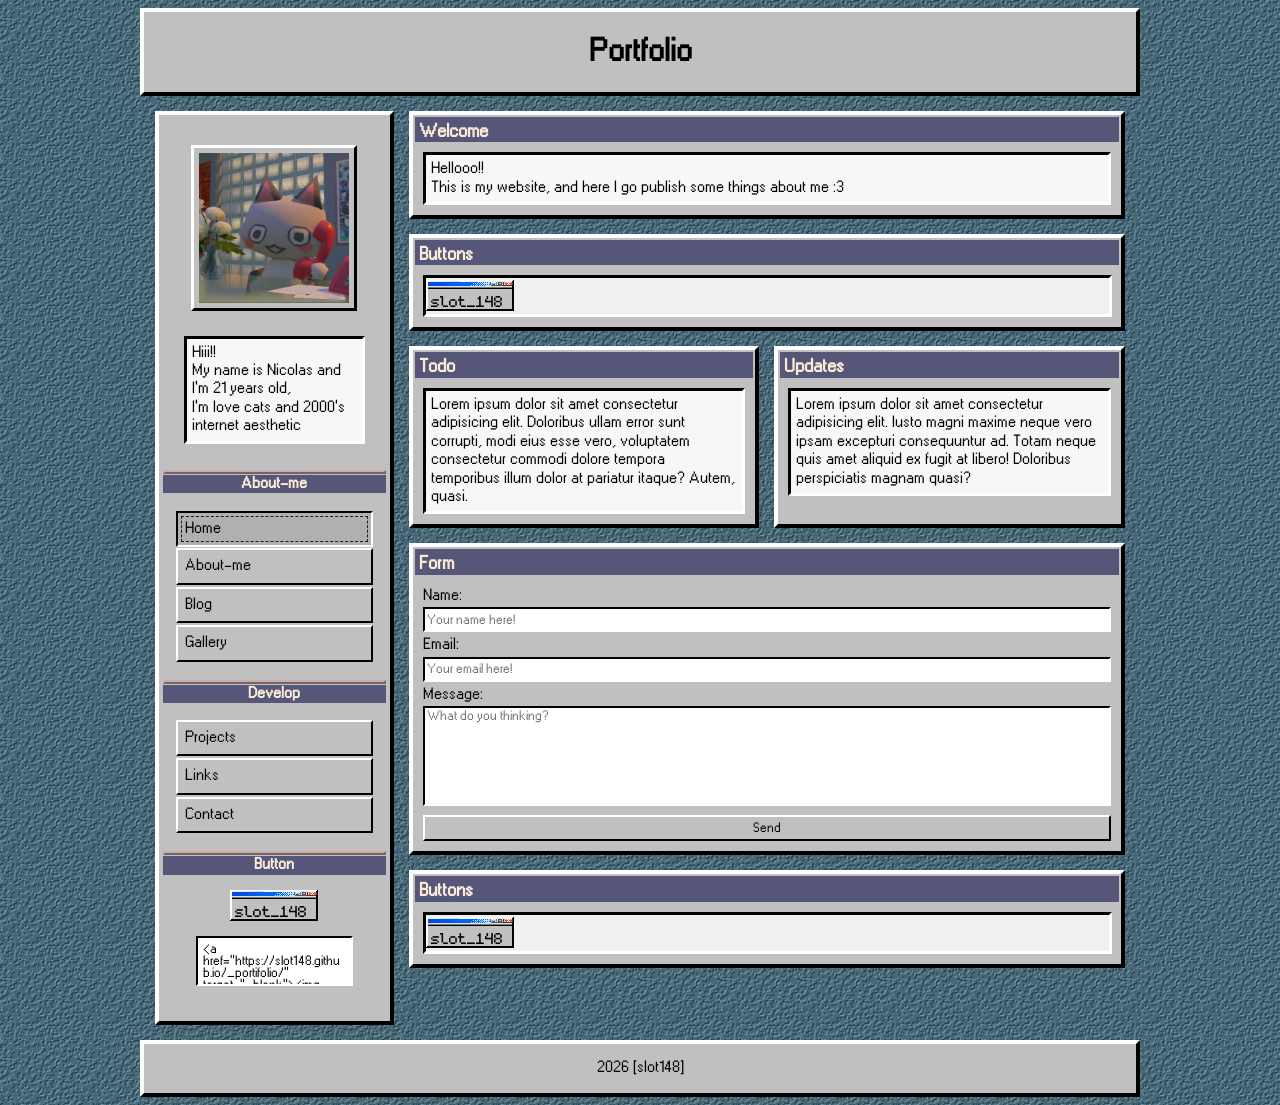
<file: index.html>
<!DOCTYPE html>
<html lang="en">
<head>
        <meta charset="UTF-8">
        <meta name="viewport" content="width=device-width, initial-scale=1.0">
        <title>Home</title>
        <link rel="stylesheet" href="./css/normalize.css">
        <link rel="stylesheet" href="./css/style.css">
</head>
<body>
	<div class="main-content">
                <header class="container-1">
                        <h1>Portfolio</h1>
                </header>
                <main>
                        <aside class="container-1">
                                <div class="user-container">
                                        <div class="image-container">
                                                <img src="./assets/images/me.jpeg" alt="">
                                        </div>
                                        <p>
                                                Hiii!! <br>
                                                My name is Nicolas and I'm 21 years old, <br>
                                                I'm love cats and 2000's internet aesthetic
                                        </p>
                                </div>
                                <nav>
                                        <hr>
                                        <h4>About-me</h4>
                                        <ul>
                                                <li active><a href="">Home</a></li>
                                                <li><a href="./pages/about-me.html">About-me</a></li>
                                                <li><a href="">Blog</a></li>
                                                <li><a href="">Gallery</a></li>
                                        </ul>
                                        <hr>
                                        <h4>Develop</h4>
                                        <ul>
                                                <li><a href="./pages/projects.html">Projects</a></li>
                                                <li><a href="">Links</a></li>
                                                <li><a href="">Contact</a></li>
                                        </ul>
                                        <hr>
                                        <h4>Button</h4>
                                        <div class="button-container">
                                                <img src="./assets/images/my_button2.png" alt="">
                                                <textarea rows="3" style="outline: none;" readonly><a href="https://slot148.github.io/_portifolio/" target="_blank"><img src="https://raw.githubusercontent.com/Slot148/_portifolio/refs/heads/main/assets/imgs/my_button2.png" alt="slot148-button"></a></textarea>
                                        </div>
                                </nav>
                        </aside>
                        <section>
                                <div class="container-1">
                                        <h3>Welcome</h3>
                                        <p>
                                                Hellooo!! <br>
                                                This is my website, and here I go publish some things about me :3
                                        </p>
                                </div>

                                <div class="buttons-container container-1">
                                        <h3>Buttons</h3>
                                        <div class="marquee">
                                                <div class="track">
                                                        <img src="./assets/images/my_button2.png" alt="">
                                                </div>
                                        </div>
                                </div>

                                <div class="grid-1">
                                        <section class="container-1">
                                                <h3>Todo</h3>
                                                <p>Lorem ipsum dolor sit amet consectetur adipisicing elit. Doloribus ullam error sunt corrupti, modi eius esse vero, voluptatem consectetur commodi dolore tempora temporibus illum dolor at pariatur itaque? Autem, quasi.</p>
                                        </section>
                                        <section class="container-1">
                                                <h3>Updates</h3>
                                                <p>Lorem ipsum dolor sit amet consectetur adipisicing elit. Iusto magni maxime neque vero ipsam excepturi consequuntur ad. Totam neque quis amet aliquid ex fugit at libero! Doloribus perspiciatis magnam quasi?</p>
                                        </section>
                                </div>

                                <div class="container-1">
                                        <h3>Form</h3>
                                        <form action="https://formsubmit.co/90d17c05750c8ff97c90acd4b700910f" method="post">
                                                <label for="nome">Name:</label><br>
                                                <input type="text" name="nome" id="nome" placeholder="Your name here!" required="">
                                                <br>
                                                <label for="email">Email:</label><br>
                                                <input type="email" name="email" id="email" placeholder="Your email here!" required="">
                                                <br>
                                                <label for="mensagem">Message:</label><br>
                                                <textarea name="mensagem" id="mensagem" placeholder="What do you thinking?"></textarea><br>
                                                <button type="submit">Send</button>
                                                <input type="hidden" name="_subject" value="Novo envio!">
                                                <input type="hidden" name="_template" value="basic">
                                                <input type="hidden" name="_autoresponse" value="Obrigado por entrar em contato! Retornarei assim que possivel">
                                                <input type="text"   name="_honey" style="display:none">
                                                <input type="hidden" name="_next" value="https://slot148.github.io/_portifolio/status_pages/thanks.html">
                                        </form>
                                </div>

                                <div class="buttons-container container-1">
                                        <h3>Buttons</h3>
                                        <div class="marquee">
                                                <div class="track">
                                                        <img src="./assets/images/my_button2.png" alt="">
                                                </div>
                                        </div>
                                </div>
                        </section>
                </main>
                <footer class="container-1">
                        <p style="border: none; background-color: transparent;">2026 [slot148]</p>
                </footer>
        </div>
</body>
</html>
</file>
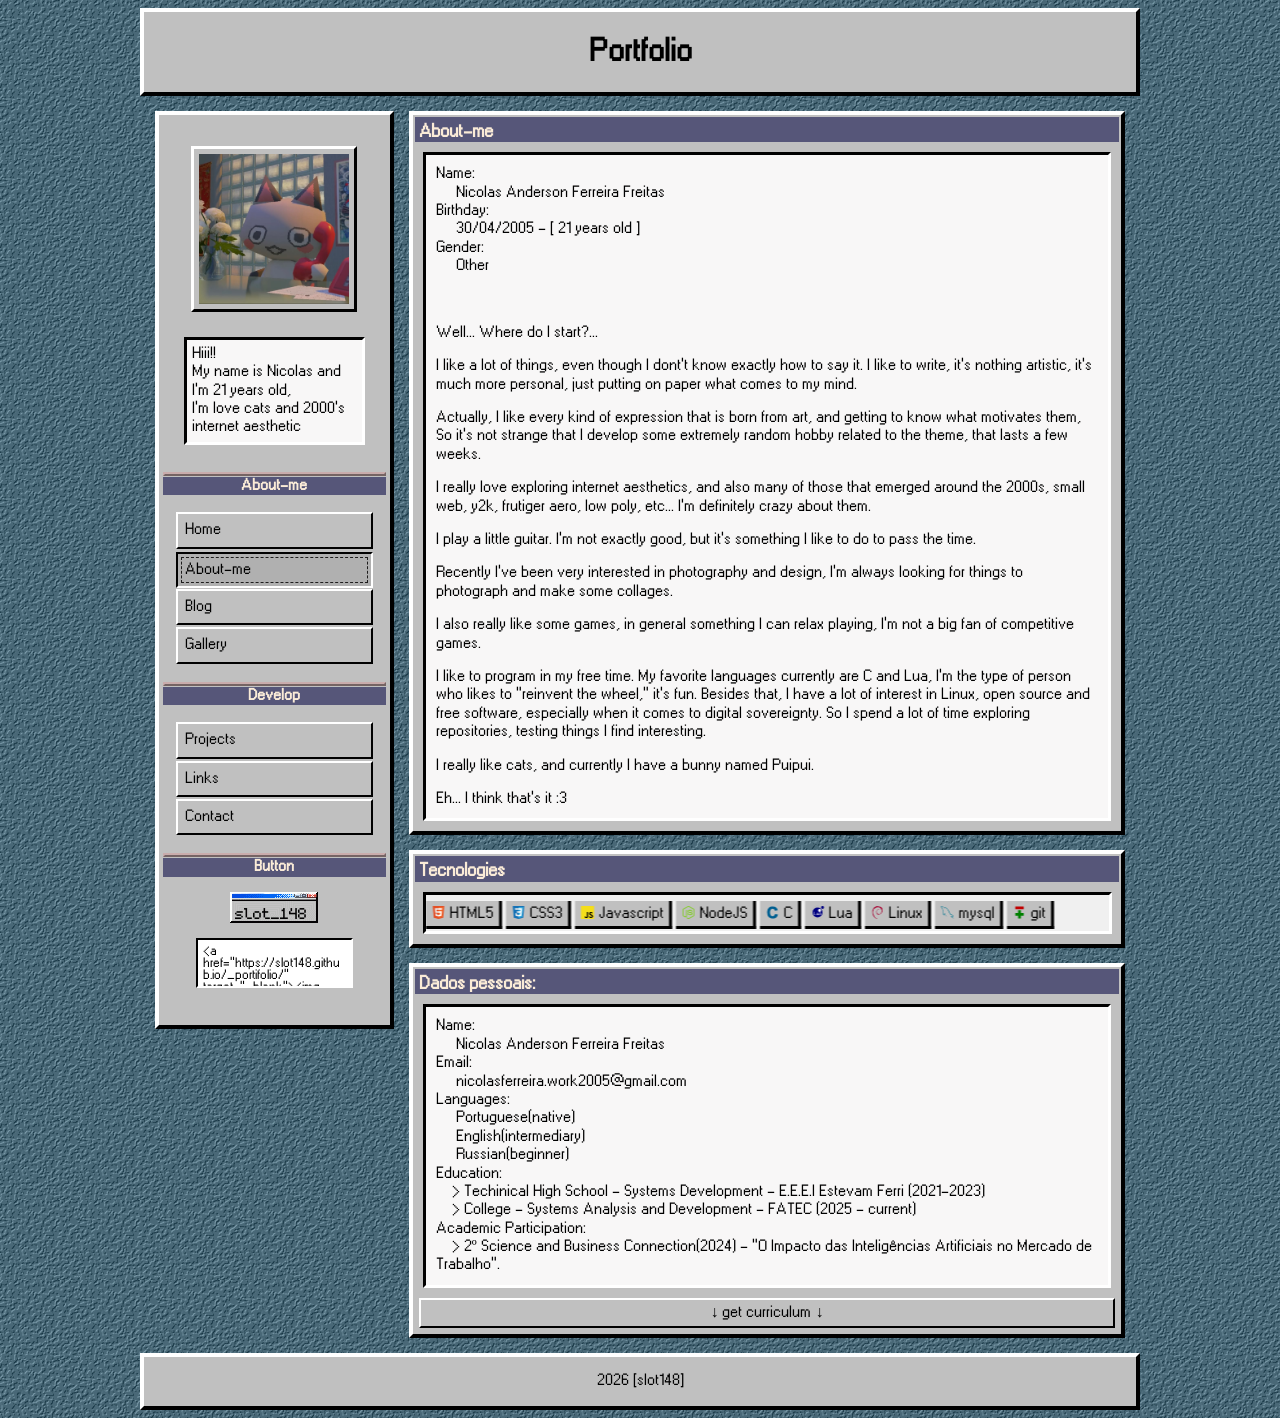
<file: pages/about-me.html>
<!DOCTYPE html>
<html lang="en">
<head>
        <meta charset="UTF-8">
        <meta name="viewport" content="width=device-width, initial-scale=1.0">
        <title>About-me</title>
        <link rel="stylesheet" href="../css/normalize.css">
        <link rel="stylesheet" href="../css/style.css">
</head>
<body>
	<div class="main-content">
                <header class="container-1">
                        <h1>Portfolio</h1>
                </header>
                <main>
                        <aside class="container-1">
                                <div class="user-container">
                                        <div class="image-container">
                                                <img src="../assets/images/me.jpeg" alt="">
                                        </div>
                                        <p>
                                                Hiii!! <br>
                                                My name is Nicolas and I'm 21 years old, <br>
                                                I'm love cats and 2000's internet aesthetic
                                        </p>
                                </div>
                                <nav>
                                        <hr>
                                        <h4>About-me</h4>
                                        <ul>
                                                <li><a href="../index.html">Home</a></li>
                                                <li active><a href="">About-me</a></li>
                                                <li><a href="">Blog</a></li>
                                                <li><a href="">Gallery</a></li>
                                        </ul>
                                        <hr>
                                        <h4>Develop</h4>
                                        <ul>
                                                <li><a href="./projects.html">Projects</a></li>
                                                <li><a href="">Links</a></li>
                                                <li><a href="">Contact</a></li>
                                        </ul>
                                        <hr>
                                        <h4>Button</h4>
                                        <div class="button-container">
                                                <img src="../assets/images/my_button2.png" alt="">
                                                <textarea rows="3" style="outline: none;" readonly><a href="https://slot148.github.io/_portifolio/" target="_blank"><img src="https://raw.githubusercontent.com/Slot148/_portifolio/refs/heads/main/assets/imgs/my_button2.png" alt="slot148-button"></a></textarea>
                                        </div>
                        
                                </nav>
                        </aside>
                        <section>
                            <div class="container-1">
                                <h3>About-me</h3>

                                <div class="container-2">
                                        <p>
                                                Name: <br>
                                                &emsp; Nicolas Anderson Ferreira Freitas <br>
                                                Birthday: <br>
                                                &emsp; 30/04/2005 - [ 21 years old ] <br>
                                                Gender: <br>
                                                &emsp; Other
                                        </p>
                                        <br>
                                        <p>
                                                Well... Where do I start?...
                                        </p>
                                        <p>
                                                I like a lot of things, even though I dont't know exactly how to say it.
                                                I like to write, it's nothing artistic, it's much more personal, 
                                                just putting on paper what comes to my mind. 
                                        </p>
                                        <p>
                                                Actually, I like every kind of expression that is born from art,
                                                and getting to know what motivates them,
                                                So it's not strange that I develop some extremely random hobby related to the theme,
                                                that lasts a few weeks.  
                                        </p>
                                        <p>
                                                I really love exploring internet aesthetics,
                                                and also many of those that emerged around the 2000s,
                                                small web, y2k, frutiger aero, low poly, etc...
                                                I'm definitely crazy about them.
                                        </p>
                                        <p>
                                                I play a little guitar. I'm not exactly good,
                                                but it's something I like to do to pass the time.
                                        </p>
                                        <p>
                                                Recently I've been very interested in photography and design,
                                                I'm always looking for things to photograph and make some collages.
                                        </p>
                                        <p>
                                                I also really like some games, in general something I can relax playing,
                                                I'm not a big fan of competitive games.
                                        </p>
                                        <p>
                                                I like to program in my free time. My favorite languages currently are C and Lua,
                                                I'm the type of person who likes to "reinvent the wheel," it's fun. Besides that,
                                                I have a lot of interest in Linux, open source and free software,
                                                especially when it comes to digital sovereignty.
                                                So I spend a lot of time exploring repositories, testing things I find interesting.
                                        </p>
                                        <p>
                                                I really like cats, and currently I have a bunny named Puipui.
                                        </p>
                                        <p>
                                                Eh... I think that's it :3      
                                        </p>
                                </div>
                            </div>

                            <div class="buttons-container container-1">
                                <h3>Tecnologies</h3>
                                <div class="marquee">
                                        <div class="track" style="padding-top: 8px;">
                                            <span style="background-color: #c0c0c0; padding: 5px; border: 3px solid; border-top: #fff; border-left: #fff;"> <img src="../assets/images/vscode-icons--file-type-html.svg" style="height: 15px;" alt=""> HTML5</span>
                                            <span style="background-color: #c0c0c0; padding: 5px; border: 3px solid; border-top: #fff; border-left: #fff;"> <img src="../assets/images/vscode-icons--file-type-css2.svg" style="height: 15px;" alt=""> CSS3</span>
                                            <span style="background-color: #c0c0c0; padding: 5px; border: 3px solid; border-top: #fff; border-left: #fff;"> <img src="../assets/images/vscode-icons--file-type-js-official.svg" style="height: 15px;" alt=""> Javascript</span>
                                            <span style="background-color: #c0c0c0; padding: 5px; border: 3px solid; border-top: #fff; border-left: #fff;"> <img src="../assets/images/vscode-icons--file-type-node.svg" style="height: 15px;" alt=""> NodeJS</span>
                                            <span style="background-color: #c0c0c0; padding: 5px; border: 3px solid; border-top: #fff; border-left: #fff;"> <img src="../assets/images/vscode-icons--file-type-c.svg" style="height: 15px;" alt=""> C</span>
                                            <span style="background-color: #c0c0c0; padding: 5px; border: 3px solid; border-top: #fff; border-left: #fff;"> <img src="../assets/images/vscode-icons--file-type-lua.svg" style="height: 15px;" alt=""> Lua</span>
                                            <span style="background-color: #c0c0c0; padding: 5px; border: 3px solid; border-top: #fff; border-left: #fff;"> <img src="../assets/images/vscode-icons--file-type-debian.svg" style="height: 15px;" alt=""> Linux</span>
                                            <span style="background-color: #c0c0c0; padding: 5px; border: 3px solid; border-top: #fff; border-left: #fff;"> <img src="../assets/images/vscode-icons--file-type-mysql.svg" style="height: 15px; color: black;" alt=""> mysql</span>
                                            <span style="background-color: #c0c0c0; padding: 5px; border: 3px solid; border-top: #fff; border-left: #fff;"> <img src="../assets/images/vscode-icons--file-type-diff.svg" style="height: 15px; color: black;" alt=""> git</span>
                                        </div>
                                </div>
                            </div>

                            <div class="container-1">
                                <h3>Dados pessoais:</h3>
                                <div class="container-2">
                                        <p>
                                                Name: <br>
                                                &emsp; Nicolas Anderson Ferreira Freitas <br>
                                                Email: <br>
                                                &emsp; nicolasferreira.work2005@gmail.com <br>
                                                Languages: <br>
                                                &emsp; Portuguese(native) <br>
                                                &emsp; English(intermediary) <br>
                                                &emsp; Russian(beginner) <br>
                                                Education: <br>
                                                &emsp;> Techinical High School - Systems Development - E.E.E.I Estevam Ferri (2021-2023) <br>
                                                &emsp;> College - Systems Analysis and Development - FATEC (2025 - current) <br>
                                                Academic Participation: <br>
                                                &emsp;> 2º Science and Business Connection(2024) - "O Impacto das Inteligências Artificiais no Mercado de Trabalho".
                                        </p>
                                </div>
                                <a href="../assets/curriculo.pdf" class="button-1" download ><span>&#8595; get curriculum &#8595;</span></a>
                            </div>
                        </section>
                </main>
                <footer class="container-1">
                        <p style="border: none; background-color: transparent;">2026 [slot148]</p>
                </footer>
        </div>
</body>
</html>
</file>
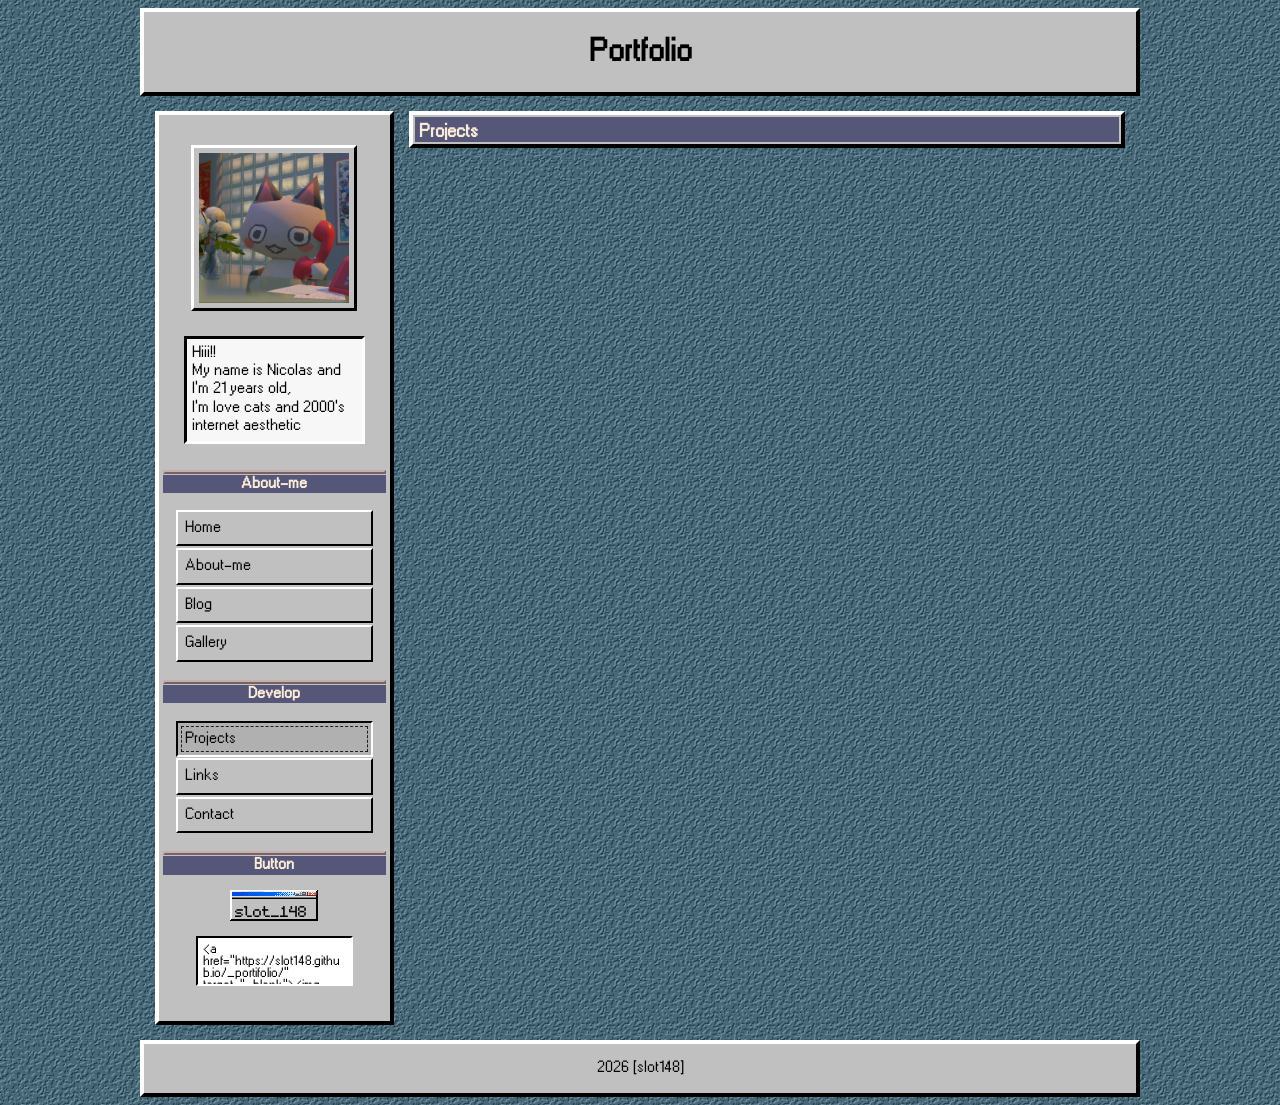
<file: pages/projects.html>
<!DOCTYPE html>
<html lang="en">
<head>
        <meta charset="UTF-8">
        <meta name="viewport" content="width=device-width, initial-scale=1.0">
        <title>Projects</title>
        <link rel="stylesheet" href="../css/normalize.css">
        <link rel="stylesheet" href="../css/style.css">
</head>
<body>
	<div class="main-content">
                <header class="container-1">
                        <h1>Portfolio</h1>
                </header>
                <main>
                        <aside class="container-1">
                                <div class="user-container">
                                        <div class="image-container">
                                                <img src="../assets/images/me.jpeg" alt="">
                                        </div>
                                        <p>
                                                Hiii!! <br>
                                                My name is Nicolas and I'm 21 years old, <br>
                                                I'm love cats and 2000's internet aesthetic
                                        </p>
                                </div>
                                <nav>
                                        <hr>
                                        <h4>About-me</h4>
                                        <ul>
                                                <li><a href="../index.html">Home</a></li>
                                                <li><a href="./about-me.html">About-me</a></li>
                                                <li><a href="">Blog</a></li>
                                                <li><a href="">Gallery</a></li>
                                        </ul>
                                        <hr>
                                        <h4>Develop</h4>
                                        <ul>
                                                <li active><a href="">Projects</a></li>
                                                <li><a href="">Links</a></li>
                                                <li><a href="">Contact</a></li>
                                        </ul>
                                        <hr>
                                        <h4>Button</h4>
                                        <div class="button-container">
                                                <img src="../assets/images/my_button2.png" alt="">
                                                <textarea rows="3" style="outline: none;" readonly><a href="https://slot148.github.io/_portifolio/" target="_blank"><img src="https://raw.githubusercontent.com/Slot148/_portifolio/refs/heads/main/assets/imgs/my_button2.png" alt="slot148-button"></a></textarea>
                                        </div>
                        
                                </nav>
                        </aside>
                        <section>
                                <div class="container-1">
                                        <h3>Projects</h3>
                                </div>
                        </section>
                </main>
                <footer class="container-1">
                        <p style="border: none; background-color: transparent;">2026 [slot148]</p>
                </footer>
        </div>
</body>
</html>
</file>
<file: css/style.css>
:root{
	--padding      : 15px       ;
	--margin       : 10px       ;
	--font-size    : 16px       ;
	--line-height  : 1.2em      ;
	--page-width   : 1000px     ;
	--header-height: 150px      ;

	--border: 4px solid;
	--border-active:  rgb(255,255,255) rgb(0,0,0) rgb(0,0,0) rgb(255,255,255);
	--border-inactive: rgb(0,0,0) rgb(255,255,255) rgb(255,255,255) rgb(0,0,0);
	--color-1: #c0c0c0;
	--color-2: #b0b0b0;
	--color-3: #f0f0f0;
	--color-4: #faebd7;
	--color-5: #565679;

	--background-image: url("../assets/images/body2.gif")
}

@font-face {
	font-family: "w95fa";
	src: url("../assets/fonts/w95fa.woff2") format("woff2");
	font-weight: normal;
	font-style: normal;
	font-display: swap;
}

* {
	/* border: 1px dotted; */
	grid-gap: var(--padding);
	font-family: w95fa;
}

main {
	display: grid;
	grid-template-columns: 1fr 3fr;
	padding: var(--padding)
}

main > section > *:not(:last-child) {
	margin: 0 0 var(--padding) 0;
}

body {
	display: flex;
	flex-direction: column;
	align-items: center;
	background-image: var(--background-image)
}

footer, header {
	display: flex;
	align-items: center;
	justify-content: center;
}

aside {
	display: flex;
	flex-direction: column;
	justify-content: space-evenly;
	text-align: center;
	padding: var(--padding) 0;
	max-height: 880px
}

aside ul {
	list-style: none;
	padding: var(--padding);
	text-align: left;
	margin: 0;
}

aside h4 {
	margin: 0 4px;
	background-color: var(--color-5);
	color: var(--color-4)
}

aside li {
	border: 2px solid;
	border-color: var(--border-active);
	margin: 2px;
	cursor: pointer;
}

aside li a {
	display: flex;
	text-decoration: none;
	color: #000000;
	padding: 5px;
	margin: 2px;
}

aside li:active, aside li[active] {
	border-color: var(--border-inactive);
	background-color: #b0b0b0;
	transform: translateY(1px);
	outline: 1px dashed #1d1c1c;
	outline-offset: -6px;
}

aside hr {
	border: 2px;
	border-style: outset;
	border-color: rgb(201, 172, 172);
	margin: 1px 4px;
}

.image-container{
	display: flex;
	align-items: center;
	justify-content: center;
	flex-direction: column;
	padding: var(--padding);
}

.user-container {
	padding: 0 var(--padding);
}

.image-container > img{
	width: 150px;
	height: 150px;
	border: 3px solid;
	border-color: var(--border-active);
	padding: 5px;
}

.main-content {
	max-width: var(--page-width);
}

.button-container {
	padding: var(--padding)
}

.button-container textarea {
	border: 2px solid;
	border-color: var(--border-inactive);
	resize: none;
	padding: 5px;
}

.button-container img {
	padding-bottom: var(--margin);
}

.grid-1 {
	display: grid;
	grid-template-columns: 1fr 1fr;
}

.container-1 {
	border: var(--border);
	border-color: var(--border-active);
	background-color: var(--color-1);
}

.container-1 > h3 {
	background-color: var(--color-5);
	color: var(--color-4);
	margin: 2px;
	padding: 4px 0 0 4px;
}

.user-container > p, .container-1 > p{
	border: 3px solid;
	border-color: var(--border-inactive);
	background-color: #f8f7f7;
	text-align: left;
	padding: 5px;
	margin: 10px;
}

.container-2 {
	border: 3px solid;
	border-color: var(--border-inactive);
	background-color: #f8f7f7;
	margin: 10px;
	padding: 10px 0;
	display: flex;
	flex-direction: column;
}

.container-2 > p {
	margin: 0 10px;
}

.marquee {
	position: relative;
	width: 96.5%;
	height: 36px;
	overflow: hidden;
	border: 3px solid;
	border-color: var(--border-inactive);
	margin: var(--margin);
	background-color: var(--color-3);
}

.track {
	width: 100%;
	position: absolute;
	will-change: transform;
	white-space: nowrap;
	animation: 10s linear 0s infinite normal none running marquee;
}

.track:hover{
	animation-play-state: paused;
}

.track img{
	transform: translateY(2px);
}

@keyframes marquee{
	0% {
		transform: translateX(100%);
	}
	100% {
		transform: translateX(-100%);
	}
}

::-webkit-scrollbar-thumb, ::-webkit-scrollbar-button{
	width: 15px;
	background-color: var(--color-2);
	border: 2px solid;
	border-color: var(--border-active);
}

::-webkit-scrollbar-button:active{
	background-color: var(--color-2);
	border-color: var(--border-inactive);
}

::-webkit-scrollbar-button:start:increment,
::-webkit-scrollbar-button:end:decrement {
	display: none;
}

::-webkit-scrollbar-button:single-button:vertical:decrement {
	background-image: url("data:image/svg+xml;utf8,<svg xmlns='http://www.w3.org/2000/svg' viewBox='0 0 10 5' width='6' height='6'><polygon points='5,0 10,5 0,5' fill='black'/></svg>");
	background-repeat: no-repeat;
	background-position: center;
}

::-webkit-scrollbar-button:single-button:vertical:increment {
	background-image: url("data:image/svg+xml;utf8,<svg xmlns='http://www.w3.org/2000/svg' viewBox='0 0 10 5' width='6' height='6'><polygon points='5,5 10,0 0,0' fill='black'/></svg>");
	background-repeat: no-repeat;
	background-position: center;
}

::-webkit-scrollbar{
	width: 15px;
	height: auto;
	background: conic-gradient(
		var(--color-1) 0deg 90deg,
		#fff 90deg 180deg,
		var(--color-1) 180deg 270deg,
		#fff 270deg 360deg
	);
	background-size: 2px 2px;
	border-left: 2px solid black;
}

::-webkit-scrollbar-track {
	border-radius: 10px;
}

::-webkit-scrollbar-corner {
	background: var(--color-2);
	width: 15px;
	height: 15px;
	border: 2px solid;
	border-color: var(--border-inactive);
}

form {
	padding: var(--margin);
}

form * {
	box-sizing: border-box;
}

div.container-1 > form {
	box-sizing: border-box;
	width: 100%;
}

div.container-1 > form input, div.container-1 > form > textarea {
	outline: none;
	height: 25px;
	width: 100%;
	border: 2px solid;
	border-color: var(--border-inactive);
	margin: 2px 0 4px 0;
}

div.container-1 > form > textarea {
	height: 100px;
	resize: none;
}

div.container-1 > form > button {
	width: 100%;
	border: 2px solid;
	border-color: var(--border-active);
	background-color: var(--color-1);
	padding: 5px;
}

div.container-1 > form > button:active {
	border-color: var(--border-inactive);
	background-color: var(--color-2);
	transform: translateY(2px);
	outline: 1px dashed #1d1c1c;
	outline-offset: -6px;
}

.button-1 {
	padding: 4px;
	margin: 6px;
	border: 2px solid;
	border-color: var(--border-active);
	background-color: var(--color-1);
	display: flex;
	align-items: center;
	justify-content: center;
	color: #000;
	text-decoration: none;
}

.button-1:active {
	background-color: var(--color-2);
	border-color: var(--border-inactive);
	transform: translateY(1px);
	outline: 1px dashed #1d1c1c;
	outline-offset: -6px;
}
</file>
